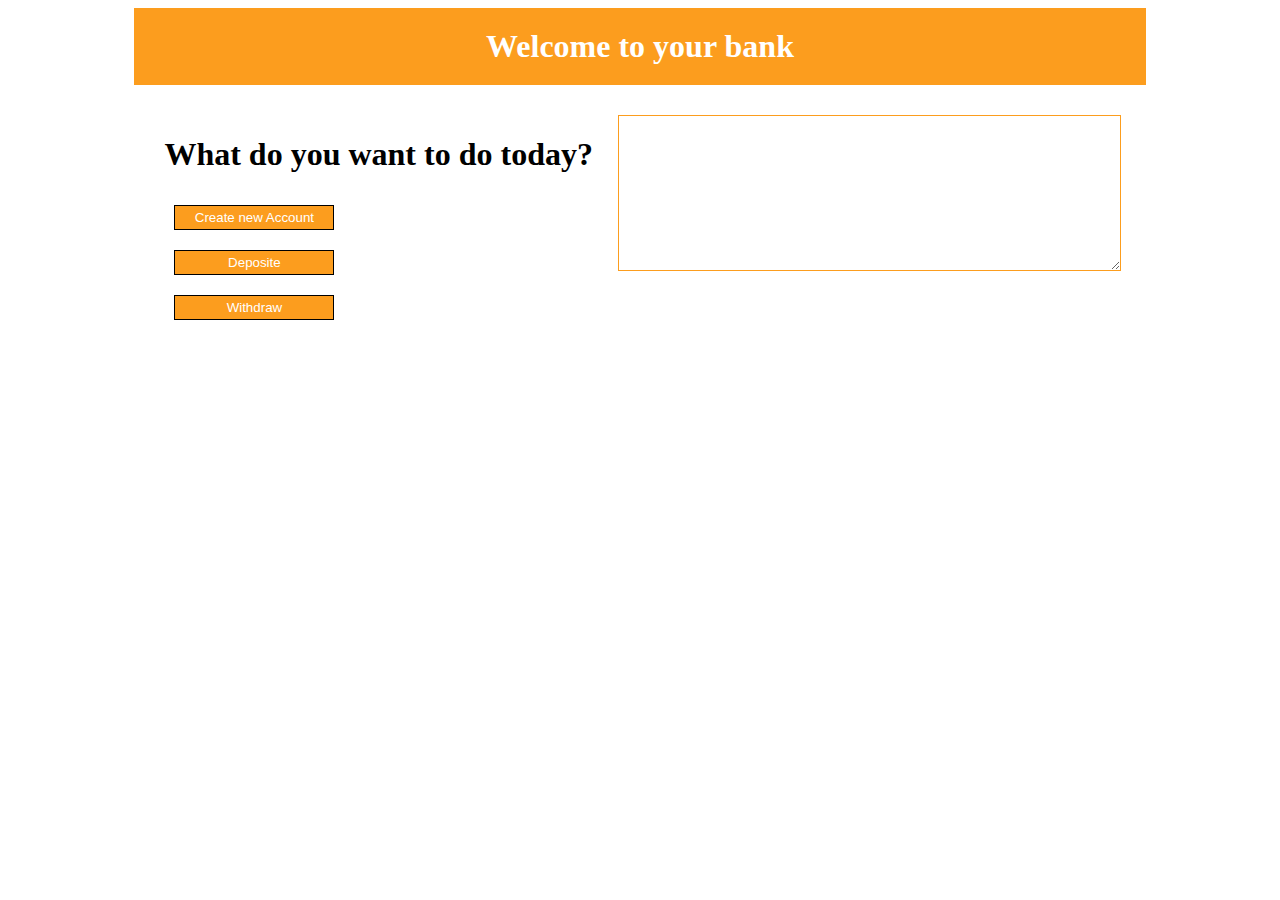
<file: index.html>
<!DOCTYPE html>
<html lang="en">

<head>
    <meta charset="UTF-8">
    <meta http-equiv="X-UA-Compatible" content="IE=edge">
    <meta name="viewport" content="width=device-width, initial-scale=1.0">
    <title>Document</title>
    <link rel="stylesheet" href="styles.css">
    <script src="https://ajax.googleapis.com/ajax/libs/jquery/3.6.0/jquery.min.js"></script>
</head>

<body>
    <div class="container">
        <div class="heading">
            <h1>Welcome to your bank</h1>
        </div>
        <div class="manage-accounts">
            <h1> What do you want to do today?</h1>


            <button class="buttons"><a href="create-account.html">Create new Account</a></button>

            <br>

            <button class="buttons"><a href="deposite.html">Deposite</a></button>

            <br>

            <button class="buttons"><a href="withdraw.html">Withdraw</a></button>

            <br>
        </div>
        <div class="list-accounts">
            <textarea name="accounts-diplay" id="textarea" cols="60" rows="10">

            </textarea>
        </div>
    </div>


    <script src="index.js"></script>
    <script src="index2.js"></script>

</body>

</html>
</file>
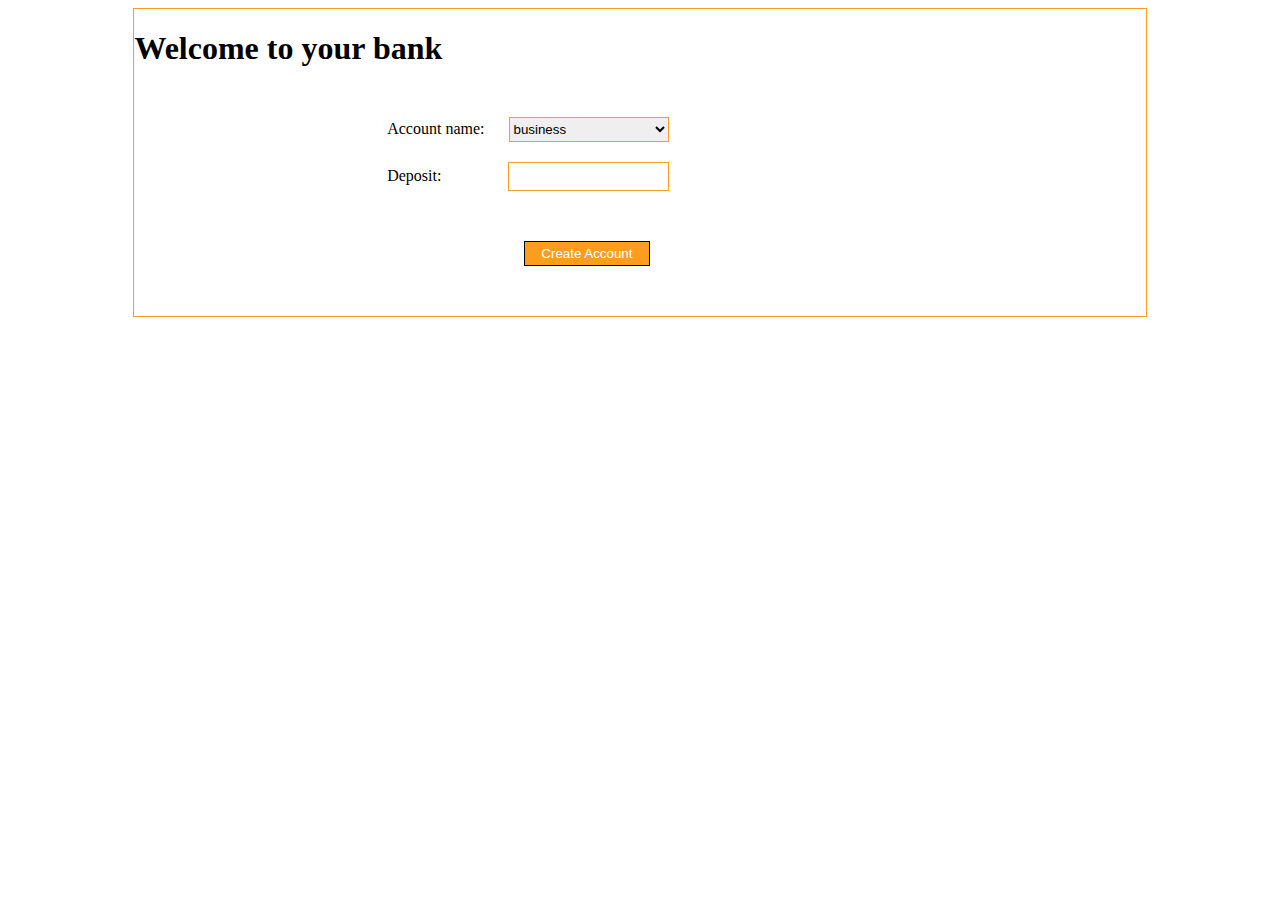
<file: create-account.html>
<!DOCTYPE html>
<html lang="en">

<head>
    <meta charset="UTF-8">
    <meta http-equiv="X-UA-Compatible" content="IE=edge">
    <meta name="viewport" content="width=device-width, initial-scale=1.0">
    <title>Document</title>
    <link rel="stylesheet" href="create-account.css">
</head>

<body>

    <div class="container">
        <div class="heading1">
            <h1>Welcome to your bank</h1>
        </div>
        <div class="manage-accounts">
            <form id="createAccount" action="">
                <label for="name"> Account name: </label>
                <select name="name" id="drop-down">
                    <option value="business">business</option>
                    <option value="personal">personal</option>
                    <option value="checking">checking</option>
                    <option value="saving">saving</option>

                </select>
                <br>
                <label for="amount">Deposit:</label>
                <input id="amount" type="text" name="amount" value="">
                <br>
                <input id="create-account-btn" type="submit" value="Create Account">
            </form>
        </div>
    </div>
    <script src="index.js"></script>

</body>

</html>
</file>
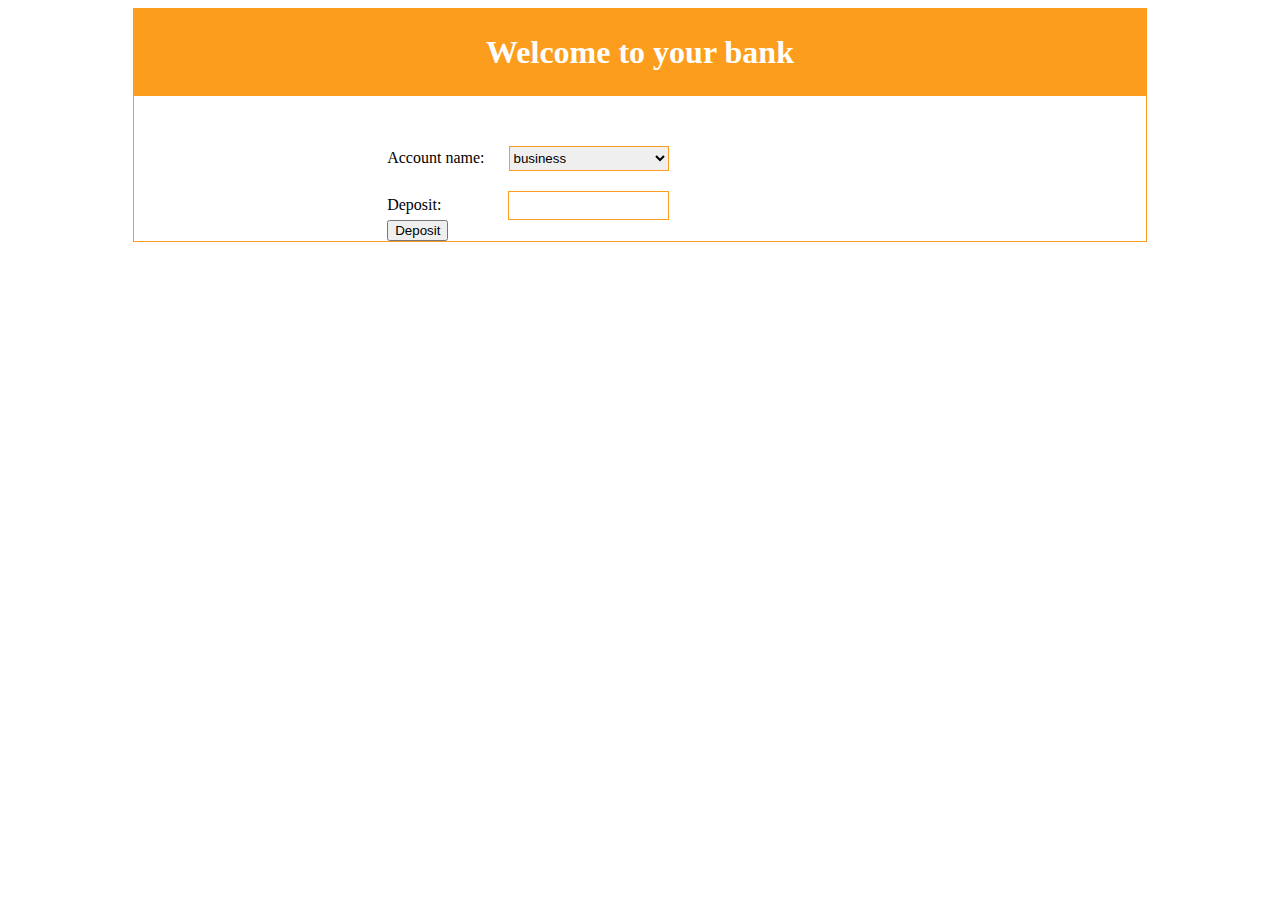
<file: deposite.html>
<!DOCTYPE html>
<html lang="en">

<head>
    <meta charset="UTF-8">
    <meta http-equiv="X-UA-Compatible" content="IE=edge">
    <meta name="viewport" content="width=device-width, initial-scale=1.0">
    <title>Document</title>
    <link rel="stylesheet" href="create-account.css">
    <script src="https://ajax.googleapis.com/ajax/libs/jquery/3.6.0/jquery.min.js"></script>
</head>

<body>
    <div class="container">

        <div class="heading">
            <h1>Welcome to your bank</h1>
        </div>

        <div class="manage-accounts">

            <form id="createAccount" action="index.html">
                <label for="name"> Account name: </label>
                <select name="name" id="drop-down">
                    <option value="business">business</option>
                    <option value="personal">personal</option>
                    <option value="checking">checking</option>
                    <option value="saving">saving</option>

                </select>

                <br>

                <label for="amount">Deposit:</label>
                <input id="amount" type="text" name="amount" value="">

                <br>

                <input id="deposite" type="submit" value="Deposit">
            </form>

        </div>

    </div>


    <script src="index.js"></script>
    <script src="index2.js"></script>

</body>

</html>
</file>
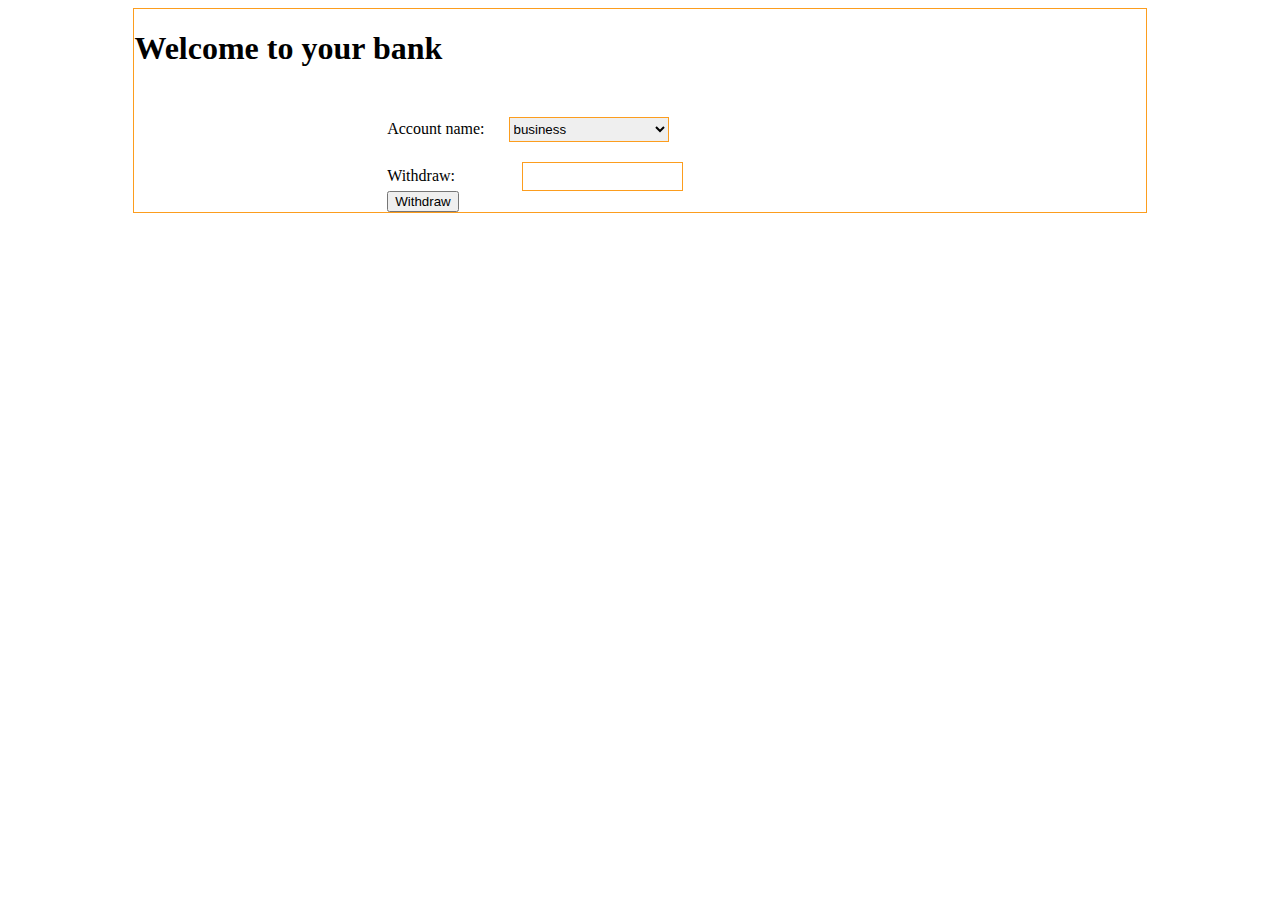
<file: withdraw.html>
<!DOCTYPE html>
<html lang="en">

<head>
    <meta charset="UTF-8">
    <meta http-equiv="X-UA-Compatible" content="IE=edge">
    <meta name="viewport" content="width=device-width, initial-scale=1.0">
    <title>Document</title>
    <link rel="stylesheet" href="create-account.css">
</head>

<body>

    <div class="container">
        <div class="heading1">
            <h1>Welcome to your bank</h1>
        </div>
        <div class="manage-accounts">
            <form id="createAccount" action="index.html">
                <label for="name"> Account name: </label>
                <select name="name" id="drop-down">
                    <option value="business">business</option>
                    <option value="personal">personal</option>
                    <option value="checking">checking</option>
                    <option value="saving">saving</option>

                </select>
                <br>
                <label for="amount">Withdraw:</label>
                <input id="amount" type="text" name="amount" value="">
                <br>
                <input id="withdraw" type="submit" value="Withdraw">
            </form>
        </div>
    </div>
    <script src="withdraw_deposite.js"></script>
    <!-- <script src="index.js"></script>
    <script src="index1.js"></script> -->


</body>

</html>
</file>
<file: styles.css>
.container {
    display: grid;
    grid-template-areas:
        'heading heading'
        'manage accounts';
    width: 80%;
    margin: auto;
}


.heading {
    grid-area: heading;
    background-color: #FC9D1E;
}

.heading h1 {
    color: white;
    margin: 20px 50px 20px 50px;
    text-align: center;
}

.manage-accounts {
    grid-area: manage;
    margin-top: 30px;
    margin-left: 30px;
}

.list-accounts {
    grid-area: accounts;
    margin-top: 30px;

}

.buttons {
    background-color: #FC9D1E;
    color: white;
    margin: 10px;
    width: 160px;
    height: 25px;
    border: 1px solid black;
}

a:visited {
    text-decoration: none;
    color: white;
}

a:link {
    color: white;
    background-color: transparent;
    text-decoration: none;
}

#textarea {

    border: 1px solid #FC9D1E;
}
</file>
<file: create-account.css>
.container {

    width: 80%;
    margin: auto;
    border: 1px solid #FC9D1E;


}


.heading {

    background-color: #FC9D1E;
    padding: 5px;
}

.heading h1 {
    color: white;
    margin: 20px 50px 20px 50px;
    text-align: center;
}

.manage-accounts {

    width: 50%;
    margin: auto;
    margin-top: 30px;
}



#create-account-btn {
    background-color: #FC9D1E;
    color: white;
    width: 25%;
    margin-left: 27%;
    height: 25px;
    border: 1px solid black;
    margin-top: 50px;
    margin-bottom: 50px;
}


#drop-down {
    border: 1px solid #FC9D1E;
    width: 160px;
    height: 25px;
    margin: 20px;
}

#amount {
    border: 1px solid #FC9D1E;
    width: 155px;
    height: 25px;
    margin-left: 63px;
}
</file>
